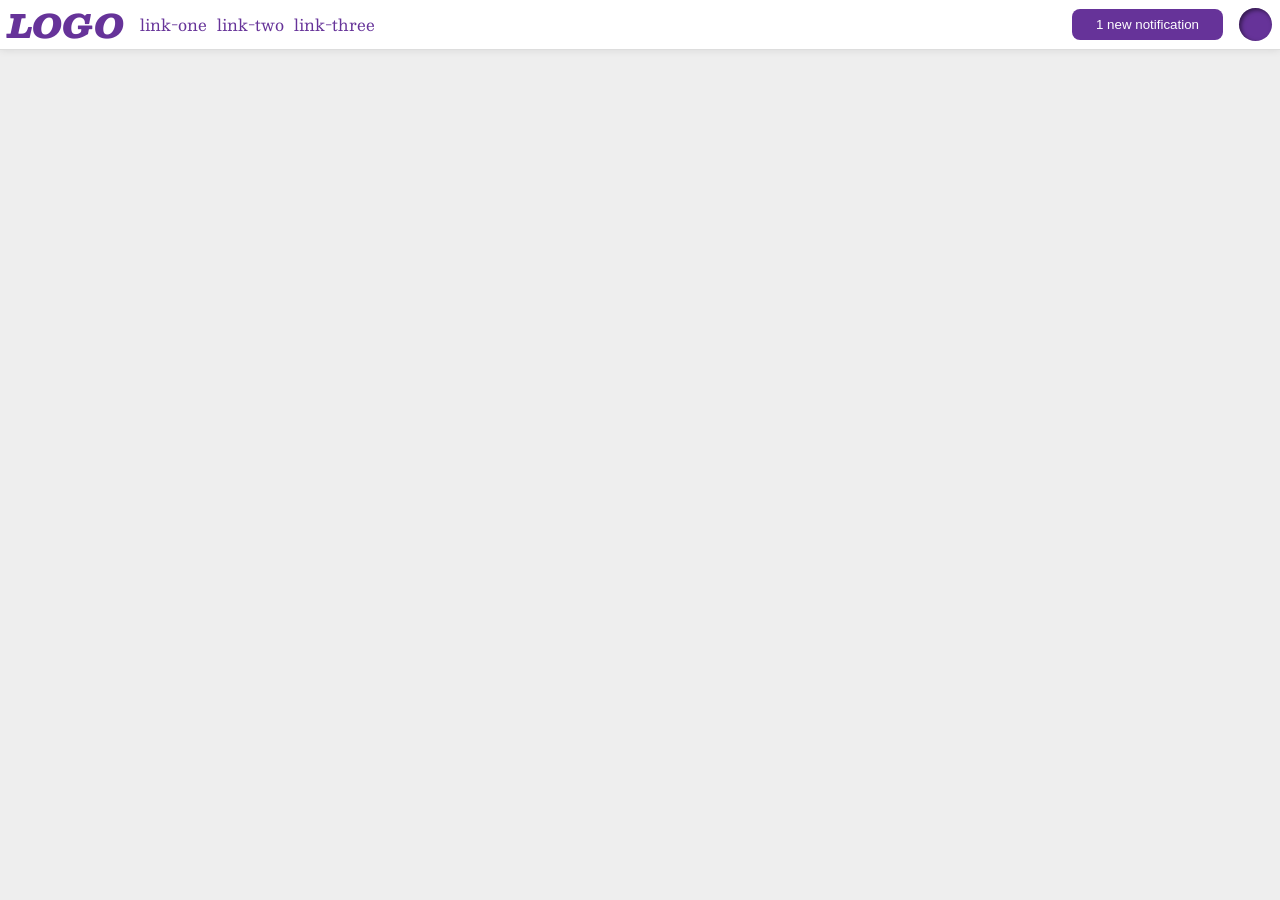
<file: foundations/flex/03-flex-header-2/index.html>
<!DOCTYPE html>
<html lang="en">
  <head>
    <meta charset="UTF-8">
    <meta http-equiv="X-UA-Compatible" content="IE=edge">
    <meta name="viewport" content="width=device-width, initial-scale=1.0">
    <title>Flex Header 2</title>
    <link rel="stylesheet" href="style.css">
  </head>
  <body>
    <div class="header">
      <div class="primary">
        <div class="logo">
          LOGO
        </div>
        <ul class="links">
          <li><a href="https://google.com">link-one</a></li>
          <li><a href="https://google.com">link-two</a></li>
          <li><a href="https://google.com">link-three</a></li>
        </ul>
      </div>
      <div class="secondary">
        <button class="notifications">
          1 new notification
        </button>
        <div class="profile-image"></div>
      </div>
    </div>
  </body>
</html>
</file>
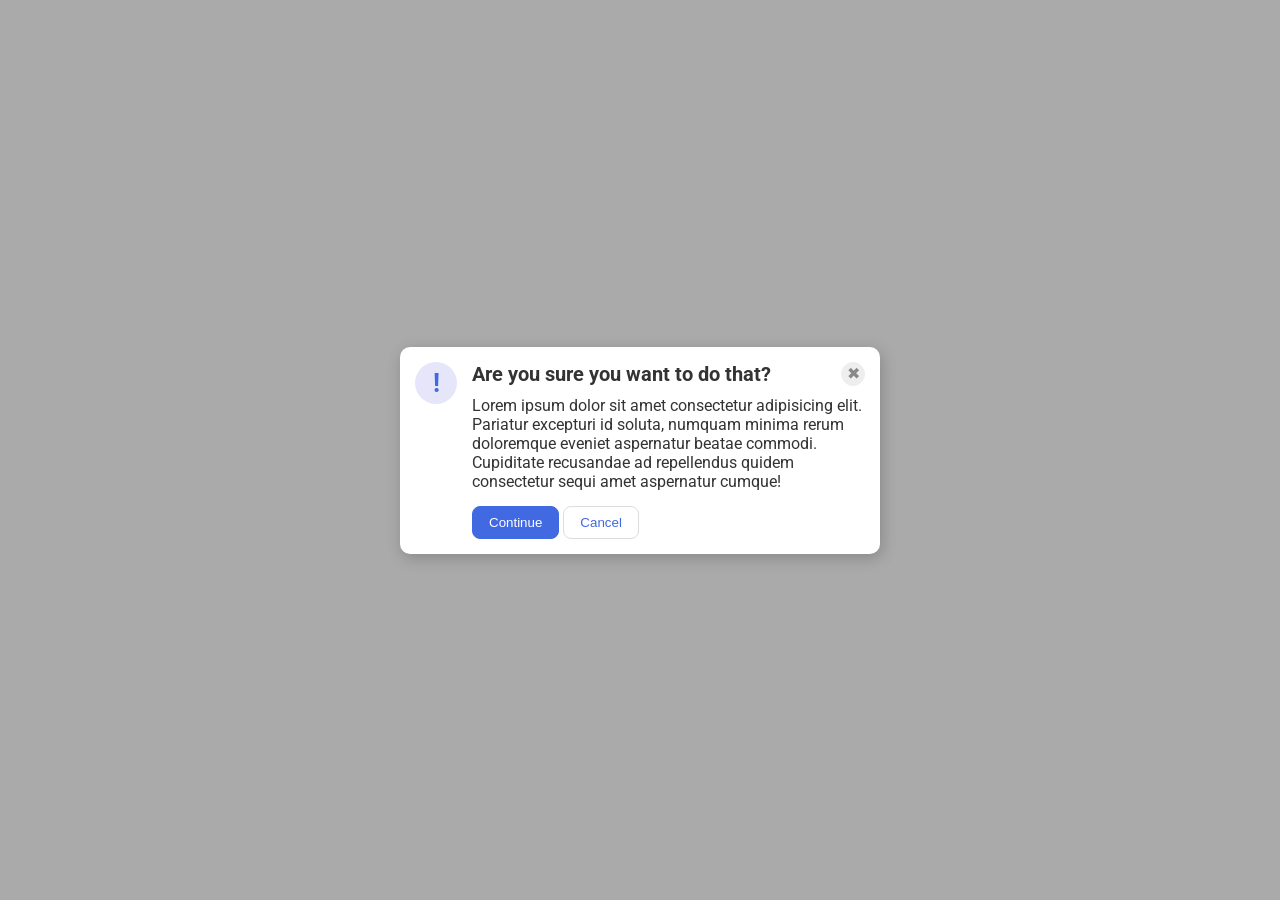
<file: foundations/flex/05-flex-modal/index.html>
<!DOCTYPE html>
<html lang="en">
  <head>
    <meta charset="UTF-8">
    <meta http-equiv="X-UA-Compatible" content="IE=edge">
    <meta name="viewport" content="width=device-width, initial-scale=1.0">
    <link rel="stylesheet" href="style.css">
    <title>Modal</title>
  </head>
  <body>
    <div class="modal">
      <div class="icon">!</div>
      <div class="inner-modal">
        <div class="close-modal">
          <div class="header">Are you sure you want to do that?</div>
          <button class="close-button">✖</button>
        </div>
        <div class="text">Lorem ipsum dolor sit amet consectetur adipisicing elit. Pariatur excepturi id soluta, numquam minima rerum doloremque eveniet aspernatur beatae commodi. Cupiditate recusandae ad repellendus quidem consectetur sequi amet aspernatur cumque!</div>
        <button class="continue">Continue</button>
        <button class="cancel">Cancel</button>
      </div>
    </div>
  </body>
</html>
</file>
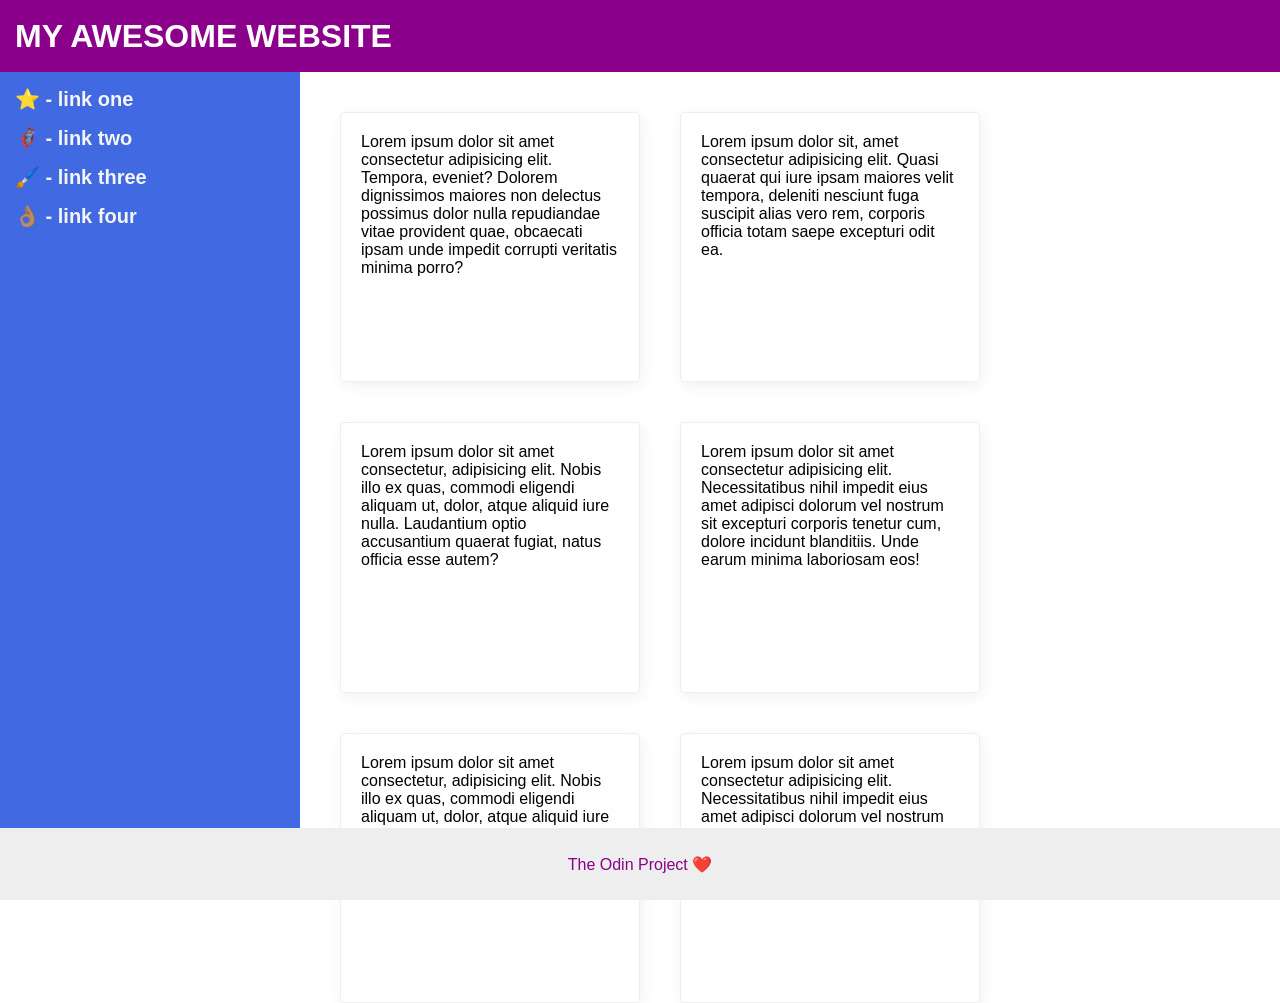
<file: foundations/flex/07-flex-layout-2/index.html>
<!DOCTYPE html>
<html lang="en">
  <head>
    <meta charset="UTF-8">
    <meta http-equiv="X-UA-Compatible" content="IE=edge">
    <meta name="viewport" content="width=device-width, initial-scale=1.0">
    <title>The Holy Grail</title>
    <link rel="stylesheet" href="style.css">
  </head>
  <body>
    <div class="container">
      <div class="header">
        <h1>MY AWESOME WEBSITE</h1>
      </div>
      
      <div class="content">
        <div class="sidebar">
          <ul>
            <li><a href="#">⭐ - link one</a></li>
            <li><a href="#">🦸🏽‍♂️ - link two</a></li>
            <li><a href="#">🖌️ - link three</a></li>
            <li><a href="#">👌🏽 - link four</a></li>
          </ul>
        </div>
        <div class="yugioh">
          <div class="card">Lorem ipsum dolor sit amet consectetur adipisicing elit. Tempora, eveniet? Dolorem dignissimos maiores non delectus possimus dolor nulla repudiandae vitae provident quae, obcaecati ipsam unde impedit corrupti veritatis minima porro?</div>
          <div class="card">Lorem ipsum dolor sit, amet consectetur adipisicing elit. Quasi quaerat qui iure ipsam maiores velit tempora, deleniti nesciunt fuga suscipit alias vero rem, corporis officia totam saepe excepturi odit ea.</div>
          <div class="card">Lorem ipsum dolor sit amet consectetur, adipisicing elit. Nobis illo ex quas, commodi eligendi aliquam ut, dolor, atque aliquid iure nulla. Laudantium optio accusantium quaerat fugiat, natus officia esse autem?</div>
          <div class="card">Lorem ipsum dolor sit amet consectetur adipisicing elit. Necessitatibus nihil impedit eius amet adipisci dolorum vel nostrum sit excepturi corporis tenetur cum, dolore incidunt blanditiis. Unde earum minima laboriosam eos!</div>
          <div class="card">Lorem ipsum dolor sit amet consectetur, adipisicing elit. Nobis illo ex quas, commodi eligendi aliquam ut, dolor, atque aliquid iure nulla. Laudantium optio accusantium quaerat fugiat, natus officia esse autem?</div>
          <div class="card">Lorem ipsum dolor sit amet consectetur adipisicing elit. Necessitatibus nihil impedit eius amet adipisci dolorum vel nostrum sit excepturi corporis tenetur cum, dolore incidunt blanditiis. Unde earum minima laboriosam eos!</div>
        </div>
      </div>

      <div class="footer">
        <h2>The Odin Project ❤️</h2>
      </div>
    </div>
  </body>
</html>
</file>
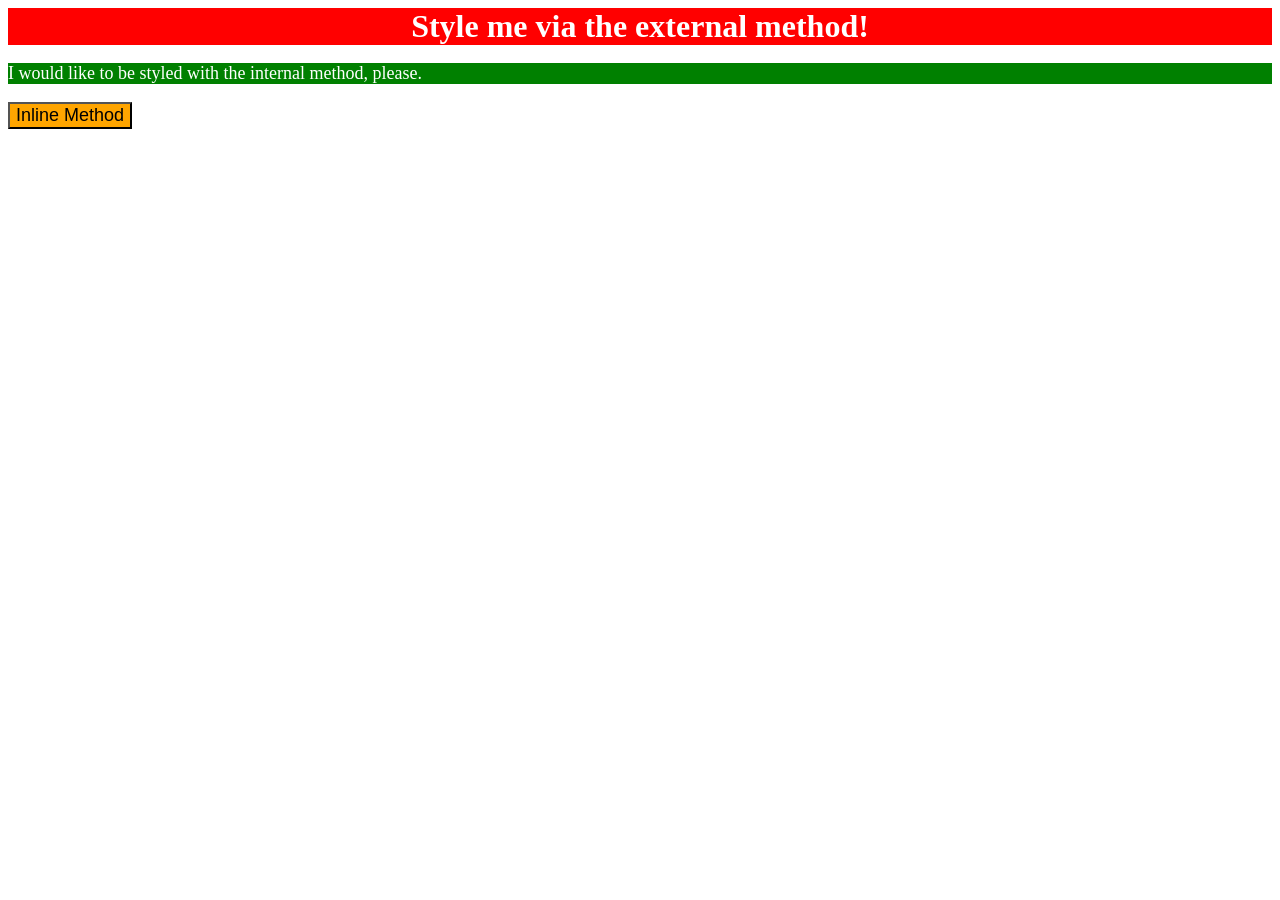
<file: foundations/intro-to-css/01-css-methods/index.html>
<!DOCTYPE html>
<html lang="en">
    <head>
      <meta charset="UTF-8">
      <meta http-equiv="X-UA-Compatible" content="IE=edge">
      <meta name="viewport" content="width=device-width, initial-scale=1.0">
      <link rel="stylesheet" href="./styles.css">
      <title>Methods for Adding CSS</title>
      <style>
        p {
          background-color: green;
          color: white;
          font-size: 18px;
        }
      </style>
    </head>

    <body>
      <div>Style me via the external method!</div>
      <p>I would like to be styled with the internal method, please.</p>
      <button style="background-color: orange; font-size: 18px;">Inline Method</button>
    </body>
</html>
</file>
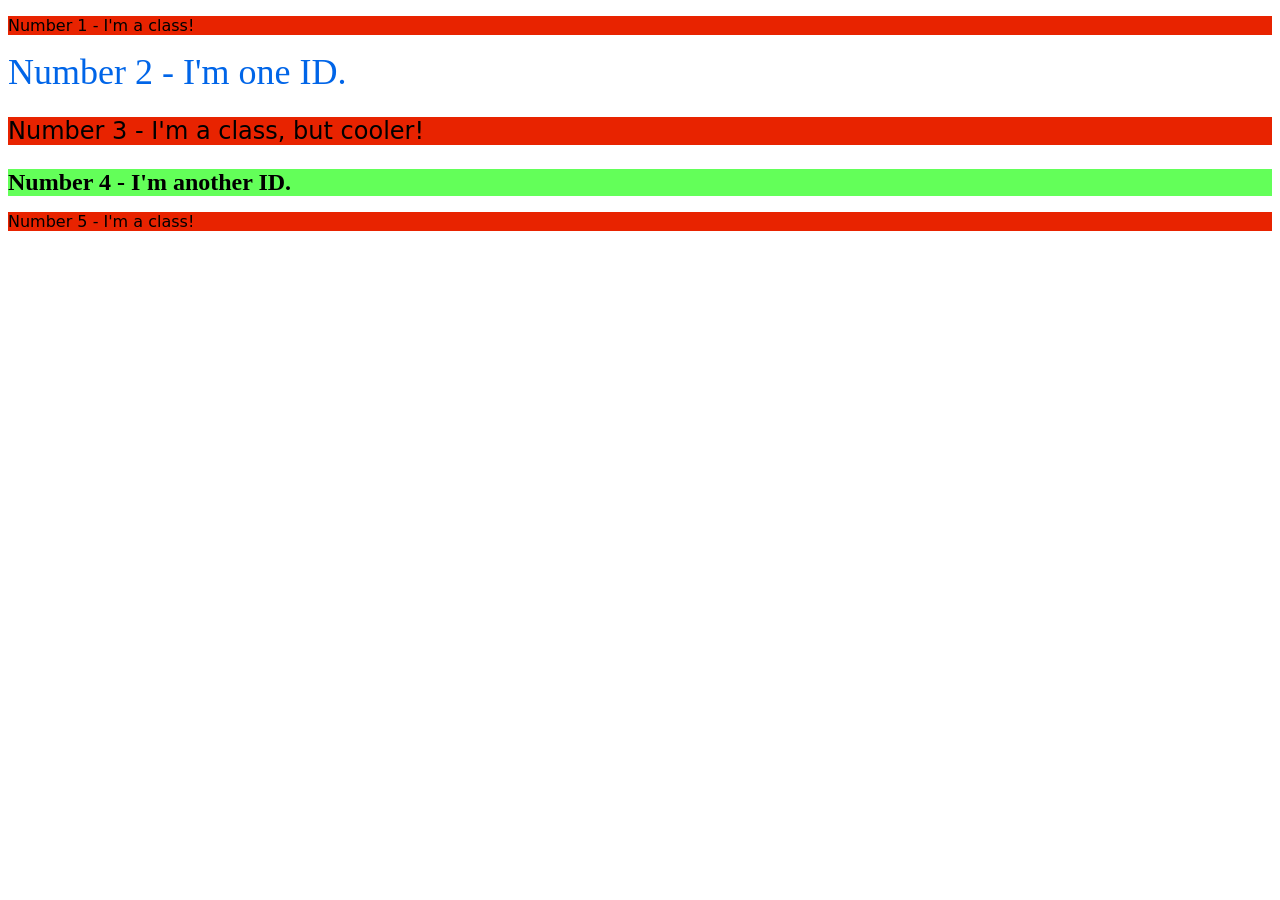
<file: foundations/intro-to-css/02-class-id-selectors/index.html>
<!DOCTYPE html>
<html lang="en">
  <head>
    <meta charset="UTF-8">
    <meta http-equiv="X-UA-Compatible" content="IE=edge">
    <meta name="viewport" content="width=device-width, initial-scale=1.0">
    <title>Class and ID Selectors</title>
    <link rel="stylesheet" href="style.css">
  </head>

  <body>
    <p class="class-test">Number 1 - I'm a class!</p>
    <div id="unique">Number 2 - I'm one ID.</div>
    <p class="class-test cooler">Number 3 - I'm a class, but cooler!</p>
    <div id="also-unique">Number 4 - I'm another ID.</div>
    <p class="class-test">Number 5 - I'm a class!</p>
  </body>
</html>
</file>
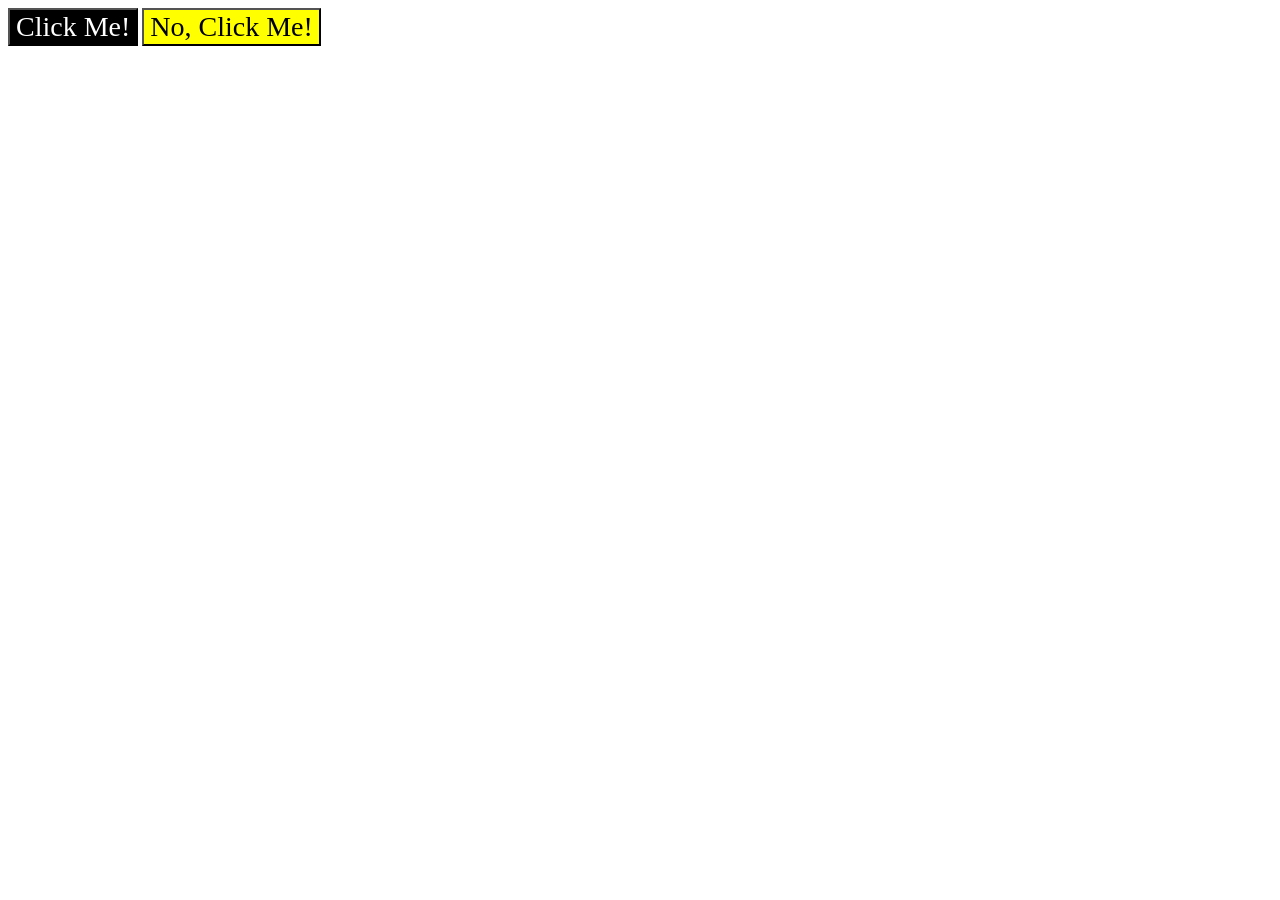
<file: foundations/intro-to-css/03-grouping-selectors/index.html>
<!DOCTYPE html>
<html lang="en">
  <head>
    <meta charset="UTF-8">
    <meta http-equiv="X-UA-Compatible" content="IE=edge">
    <meta name="viewport" content="width=device-width, initial-scale=1.0">
    <title>Grouping Selectors</title>
    <link rel="stylesheet" href="style.css">
  </head>

  <body>
    <button class="black">Click Me!</button>
    <button class="yellow">No, Click Me!</button>
  </body>
</html>
</file>
<file: foundations/flex/03-flex-header-2/style.css>
/* this is some magical font-importing.  
you'll learn about it later. */
@import url('https://fonts.googleapis.com/css2?family=Besley:ital,wght@0,400;1,900&display=swap');

* {
  margin: 0;
  padding: 0;
  box-sizing: border-box;
}

body {
  margin: 0;
  background: #eee;
  font-family: Besley, serif;
}

.header {
  display: flex;
  justify-content: space-between;
  background: white;
  border-bottom: 1px solid #ddd;
  box-shadow: 0 0 8px rgba(0,0,0,.1);
  height: 50px;
}

.primary, .secondary {
  display: flex;
  align-items: center;
  padding: 8px;
  gap: 16px;
}

.profile-image {
  display: flex;
  flex-shrink: 0;
  background: rebeccapurple;
  box-shadow: inset 2px 2px 4px rgba(0,0,0,.5);
  border-radius: 50%;
  width: 33px;
  height: 33px;
}

.logo {
  color: rebeccapurple;
  font-size: 32px;
  font-weight: 900;
  font-style: italic;
}

button {
  border: none;
  border-radius: 8px;
  background: rebeccapurple;
  color: white;
  padding: 8px 24px;
}

a {
  /* this removes the line under our links */
  text-decoration: none;
  color: rebeccapurple;
}

ul {
  display: flex;
  align-items: center;
  list-style-type: none;
  gap: 10px;
}
</file>
<file: foundations/flex/05-flex-modal/style.css>
@import url('https://fonts.googleapis.com/css2?family=Roboto:wght@400;700&display=swap');

* {
  padding: 0;
  margin: 0;
  box-sizing: border-box;
}

html, body {
  height: 100%;
}

body {
  font-family: Roboto, sans-serif;
  margin: 0;
  background: #aaa;
  color: #333;
  /* I'll give you this one for free lol */
  display: flex;
  align-items: center;
  justify-content: center;
}

.modal {
  display: flex;
  background: white;
  width: 480px;
  border-radius: 10px;
  box-shadow: 2px 4px 16px rgba(0,0,0,.2);
  padding: 15px;
  gap: 15px;
}

.close-modal {
  display: flex;
  justify-content: space-between;
  margin-bottom: 10px;
}

.header {
  font-weight: bold;
  font-size: 20px;
}

.icon {
  color: royalblue;
  font-size: 26px;
  font-weight: 700;
  background: lavender;
  width: 42px;
  height: 42px;
  border-radius: 50%;
  display: flex;
  align-items: center;
  justify-content: center;
  flex-shrink: 0;
}

.close-button {
  background: #eee;
  border-radius: 50%;
  color: #888;
  font-weight: 400;
  font-size: 16px;
  height: 24px;
  width: 24px;
  display: flex;
  align-items: center;
  justify-content: center;
  border: 1px solid #eee;
  padding: 0;
}

button {
  cursor: pointer;
  padding: 8px 16px;
  border-radius: 8px;
}

button.continue {
  background: royalblue;
  border: 1px solid royalblue;
  color: white;
  margin-top: 15px;;
}

button.cancel {
  background: white;
  border: 1px solid #ddd;
  color: royalblue;
  margin-top: 15px;
}
</file>
<file: foundations/flex/07-flex-layout-2/style.css>
* {
  margin: 0;
  padding: 0;
  box-sizing: border-box;
}

body {
  font-family: -apple-system, BlinkMacSystemFont, 'Segoe UI', Roboto, Oxygen, Ubuntu, Cantarell, 'Open Sans', 'Helvetica Neue', sans-serif;
  margin: 0;
  min-height: 100vh;
}

.header {
  display: flex;
  align-items: center;
  height: 72px;
  background: darkmagenta;
  color: white;
  padding-left: 15px;
  font-weight: bolder;
}

.footer {
  display: flex;
  justify-content: center;
  align-items: center;
  height: 72px;
  background: #eee;
  color: darkmagenta;
}

.footer h2 {
  font-size: 16px;
  font-weight: 500;
}

.sidebar {
  display: flex;
  flex-shrink: 0;
  width: 300px;
  background: royalblue;
  box-sizing: border-box;
}

.sidebar ul {
  list-style: none;
  padding: 15px 15px;
}

.sidebar ul li {
  margin-bottom: 15px;
  font-weight: bold;
}

.sidebar ul a {
  text-decoration: none;
  color: whitesmoke;
  font-size: 20px;
}

.yugioh {
  display: flex;
  flex-wrap: wrap;
  flex-basis: 60%;
  margin: 40px;
  gap: 40px;
}

.card {
  border: 1px solid #eee;
  box-shadow: 2px 4px 16px rgba(0,0,0,.06);
  border-radius: 4px;
  flex-basis: 300px;
  height: 40%;
  padding: 20px; 
}

.container {
  display: flex;
  flex-direction: column;
}

.content {
  display: flex;
  height: calc(100vh - 144px)
}
</file>
<file: foundations/intro-to-css/01-css-methods/styles.css>
div {
    background-color: red;
    color: white;
    font-size: 32px;
    text-align: center;
    font-weight: bold;
}
</file>
<file: foundations/intro-to-css/02-class-id-selectors/style.css>
/* Add CSS Styling */

.class-test {
    background-color: #E82300;
    font-family: Verdana, DejaVu Sans, sans-serif;

}

#unique {
    color: #0065E8;
    font-size: 36px;
}

.class-test.cooler {
    font-size: 24px;
}

#also-unique {
    background-color: #63FF59;
    font-size: 24px;
    font-weight: bold;
}
</file>
<file: foundations/intro-to-css/03-grouping-selectors/style.css>
/* Add CSS Styling */

.black, .yellow{
    font-size: 28px;
    font-family:'Times New Roman', Times, serif
}

.black {
    background-color: black;
    color: white;
}

.yellow {
    background-color: yellow;
}
</file>
